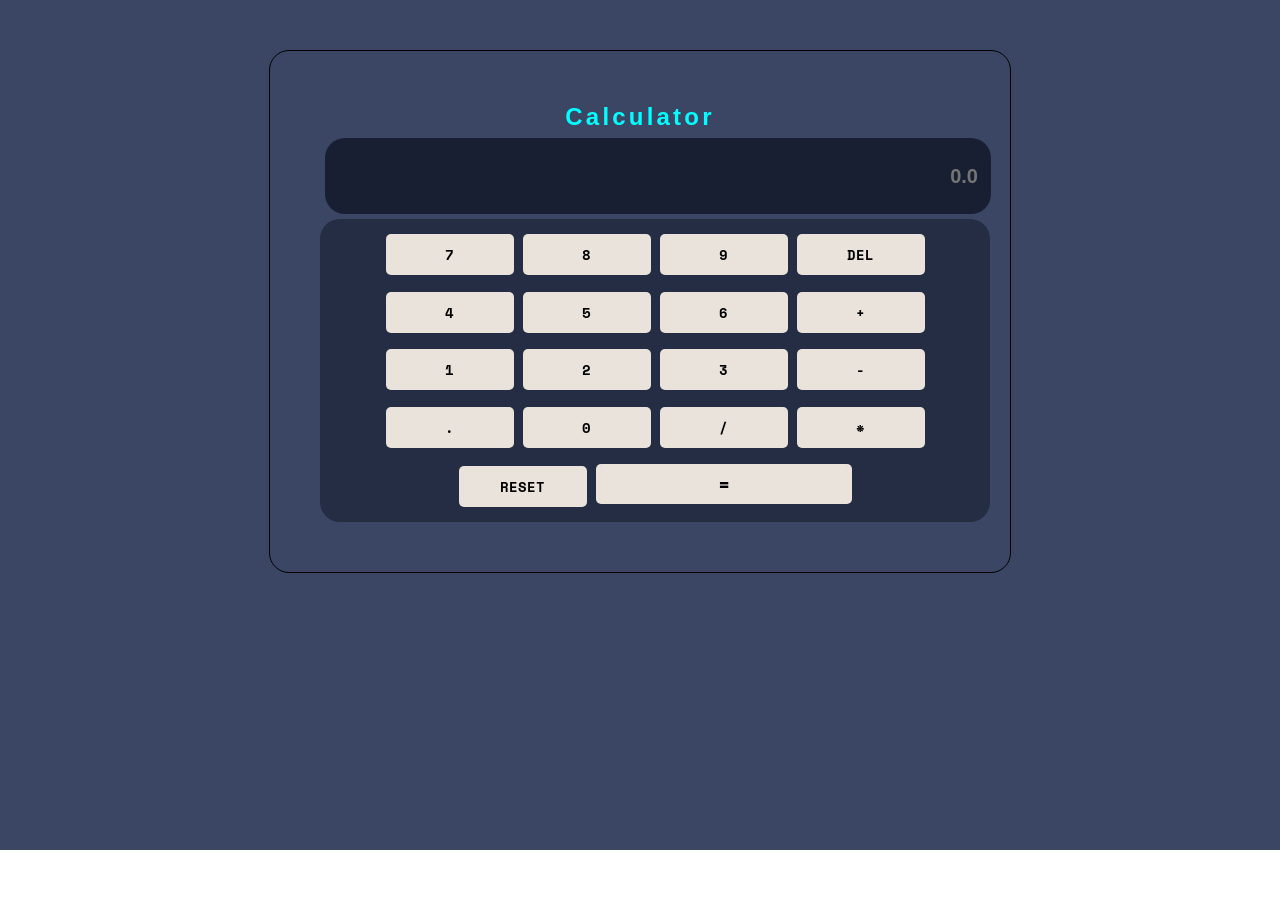
<file: Calculator/index.html>
<!DOCTYPE html>
<html lang="en">

<head>
    <meta charset="UTF-8">
    <meta name="viewport" content="width=device-width, initial-scale=1.0">
    <link rel="preconnect" href="https://fonts.googleapis.com">
    <link rel="preconnect" href="https://fonts.gstatic.com" crossorigin>
    <link href="https://fonts.googleapis.com/css2?family=Space+Mono:wght@400;700&display=swap" rel="stylesheet">
    <link rel="stylesheet" href="./style.css" class="rel">
    <link rel="stylesheet" media="screen and (min-width: 1200px)" href="./style.css">
    <link rel="stylesheet" media="screen and (max-width: 600px)" href="./style.css">

    <title>Calculator</title>
</head>
<body>
   
<div class="main Container">
   <div class = "cal Container">
        <div class = "header">
           <h2>Calculator</h2>
  
        </div>
       <div class ="topSection">
           <div class = "inputContainer" style="padding: 0px; width: 100%;">
              <input type ="text" placeholder="0.0" id="inputBox" style="width: 100%; height: 50px;padding: 13px;  border-radius: 20px; text-align: end; background-color: #181F32; color: #FFFFFF; font-size: 20px; font-weight: 700; cursor: pointer; border: none; margin-block:10 10px">

            </div>
         </div>
        <div class="bottomSection">
            <div class="btn Container">
                <div class="btnGroup1" style="display: block; width: 100%; ">
                    <button class="btn">7</button>
                    <button class="btn">8</button>
                    <button class="btn">9</button>
                    <button class="operator" id="delete">DEL</button>

                </div>
                <div class = "btnGroup2" style="display: block; width: 100%;">
                    <button class="btn">4</button>
                    <button class="btn">5</button>
                    <button class="btn">6</button>
                    <button class="operator" id="add">+</button>

                </div>
                <div class="btnGroup3"  style="display: block; width: 100%;">
                    <button class="btn">1</button>
                    <button class="btn">2</button>
                    <button class="btn">3</button>
                    <button class="operator" id="sub">-</button>

                </div>
                <div class="btnGroup4" style="display: block; width: 100%;">
                    <button class="operator">.</button>
                    <button class="btn">0</button>
                    <button class="operator" id="divi">/</button>
                    <button class="operator" id="multi">*</button>

                </div>
                <div class = "btnGroup5" style="display: block; width: 100%;">
                    <button class="operator" id="reset">RESET</button>
                    <button class="equaltobtn" id="equal">=</button>
                    

                </div>
                
            </div>

        </div>

   </div>
</div>
<script src="./script.js"></script>

</body>

</html>
</file>
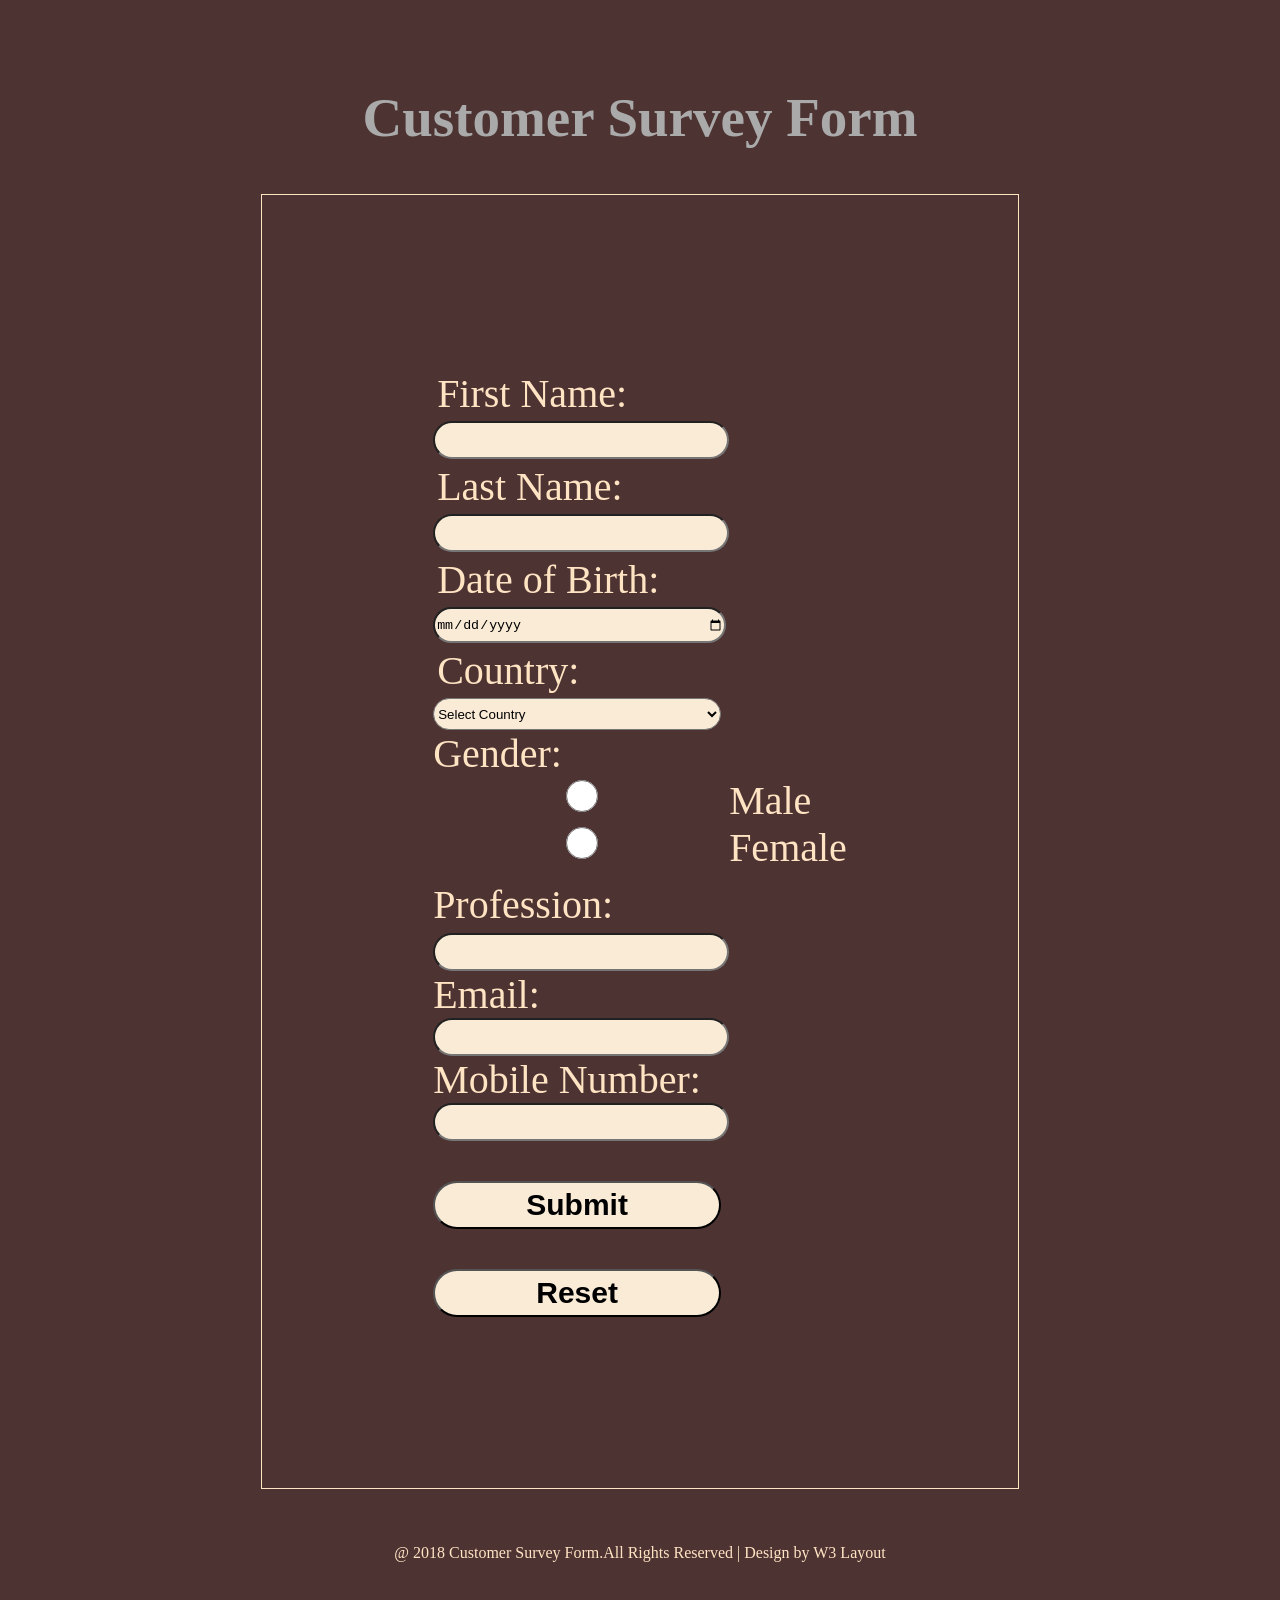
<file: Survey_Form/index.html>
<!DOCTYPE html>
<html>
<head>
  <link rel="stylesheet" type="text/css" href="style.css">
</head>
<body>
    <div class="survey-main">
        <h2 style="font-size: 55px;">Customer Survey Form</h2> 
        <div class="continer" >
          <form id="survey-form">
        <label for="first-name" style="padding: 4px;">First Name:</label>
         <input type="text" id="first-name" name="first-name" required>

          <label for="last-name"  style="padding: 4px;">Last Name:</label>
          <input type="text" id="last-name" name="last-name" required>

         <label for="dob" style="padding: 4px;">Date of Birth:</label>
         <input type="date" id="dob" name="dob" >

        <label for="country" style="padding: 4px;">Country:</label>
            <select id="country" required>
              <option value="">Select Country</option>
             <option value="USA">USA</option>
               <option value="Canada">Canada</option>
               <option value="India">India</option>
               <option value="UK">UK</option>
             
           </select>

         <label>Gender:</label>
         <div style="display: flex; flex-flow: row;"> 
            <input type="radio" id="male">    
              <label for="male">Male</label>
          
        </div>
         <div style="display: flex; flex-flow: row;"> 
            <input type="radio" id="female"><br>
             <label for="female">Female</label>
        
        </div>


         <label for="profession" style="margin-top: 10px; margin-bottom: 5px;">Profession:</label>
         <input type="text" id="profession" required>

        <label for="email">Email:</label>
         <input type="email" id="email" required>

         <label for="mobile">Mobile Number:</label>
           <input type="tel" id="mobile" required>

         <button type="button" onclick="submitForm()">Submit</button>
        <button type="button" onclick="resetForm()">Reset</button>
     </form>
    </div>
    <div class="footer-part">
        <footer> 
            <p>@ 2018 Customer Survey Form.All Rights Reserved | Design by W3 Layout</p>
        </footer>
    </div>
</div>

    <div id="popup" class="popup">
       <div class="popup-content">
          <span class="close" onclick="closePopup()">&times;</span>
             <h2>Survey Form Data</h2>
           <div id="form-data"></div>
         </div>
    </div>
    

  <script src="script.js"></script>
</body>
</html>
</file>
<file: Calculator/style.css>
* {
    
    margin: 0;
}
.main.Container {
    background-color: #3B4664;
height: 800px;
width: 100%;
padding-top: 50px;
}
.cal.Container{
    display: block;
    margin: auto;
    width: 50%;
    
    border: 1px solid black;
    border-radius: 20px;
    padding: 50px;
    text-align: center;
}
.btn.Container{
    display: grid;
    grid-template-rows: 1fr 1fr 1fr 1fr 1fr;
    background-color: #252D44;
    grid-gap:15px;
    margin-bottom: 0px;
    padding: 0;
    width: 100%;
}
.btn{
    padding: 10px;
    border: none;
    border-radius: 5px;
    width: 20%;
    background-color:#EAE3DB;
    font-size: 14px;
    font-family: 'Space Mono',sans-serif;
    font-weight: 700;
    cursor: pointer;

}
.operator{
    padding: 10px;
    border: none;
    border-radius: 5px;
    width: 20%;
    background-color:#EAE3DB;
    font-size: 14px;
    font-family: 'Space Mono',sans-serif;
    font-weight: 700;
    cursor: pointer;
}
.equaltobtn{
   
    border: none;
    border-radius: 5px;
    width: 40%;
    background-color:#EAE3DB;
    font-size: 20px;
    font-family: 'Space Mono',sans-serif;
    font-weight: 700;
    cursor: pointer;
    height: 40px;
}
.bottomSection{
    display: inline grid;
    width: 100%;
    padding: 15px;
    background-color: #252D44;
    border-radius: 20px;
}
.topSection{
    width: 100%;
    padding: 5px;
}
.header{
    width: 100%;
    display: flex;
    flex-direction: column;
    justify-content: center;
    align-items: center;
    line-height: 2rem;
    letter-spacing: 0.2rem;
    color: aqua;
    font-family: sans-serif;
    font-weight: bold;
}
input::-webkit-outer-spin-button,
input::-webkit-inner-spin-button {
  -webkit-appearance: none;
  margin: 0;
}

/* Firefox */
input[type=number] {
  -moz-appearance: textfield;
}


@media screen and(min-width :1200px)  {
    .main.Container{
        display: flex;
        width: 920px;
        height: 490px;
        margin: 0 auto;
    }
     .topSection{
        width: 50%;
     }
     .bottomSection{
         width: 50%;
         margin-block: 35px;
         padding-block: 50px 20 px;
         position: relative;
     }
     .btn.Container {
        grid-template-columns: 1fr 1fr 1fr;
        margin-bottom: 0;
    }
    .btn{
        width: 115px;
    }
    .btn.res {
        width: 115px;
    }
    .inputContainer > input{
        width: 95px;
    }
    .cal.Container{
        display: block;
        margin: auto;
        width: 73%;
        
        border: 1px solid black;
        border-radius: 20px;
        padding: 50px;
        text-align: center;
    }
    
}
@media screen and(max-width :600px) {
    .cal.Container{
        display: block;
        margin: auto;
        width: 73%;
        border: 1px solid black;
        border-radius: 20px;
        padding: 50px;
        text-align: center;
    }
}
</file>
<file: Survey_Form/style.css>
body{
    background-color:#4e3333;
}

.survey-main{
    display: flex;
    justify-content: center;
    flex-flow: column;
    align-items: center;
    margin: 40px;
    color: bisque;

}
#survey-form {
    display: flex;
    flex-flow: column;
    border: 1px solid;
    padding: 171px;
    justify-content: revert-layer;
    margin-bottom: 39px;
    font-size: 40px;
} 
input {
    background: antiquewhite;
    border-radius: 564px;
    width: 18rem;
    height: 2rem
}

button{
    margin-top: 40px;
    background: antiquewhite;
    border-radius: 564px;
    width: 18rem;
    height: 3rem;
    font-size: 30px;
    font-weight: 600;
}
select{
    background: antiquewhite;
    border-radius: 564px;
    width: 18rem;
    height: 2rem
}

.survey-main h2{
    color: #aaaaaa;
    display: block;
    text-align: center;
}

   

.popup {
    display: none; 
    position: fixed; 
    z-index: 1;
    left: 0;
    top: 0;
    width: 100%;
    height: 100%;
    overflow: auto; 
    background-color: rgba(0,0,0,0.4); 
  }
  
  .popup-content {
    background-color: #fff;
    margin: 15% auto;
    padding: 20px;
    border: 1px solid #888;
    width: 50%; 
  }
  
 
  .close {
    color: #aaaaaa;
    float: right;
    font-size: 28px;
    font-weight: bold;
  }
  
  .close:hover,
  .close:focus {
    color: #000;
    text-decoration: none;
    cursor: pointer;
  }
</file>
